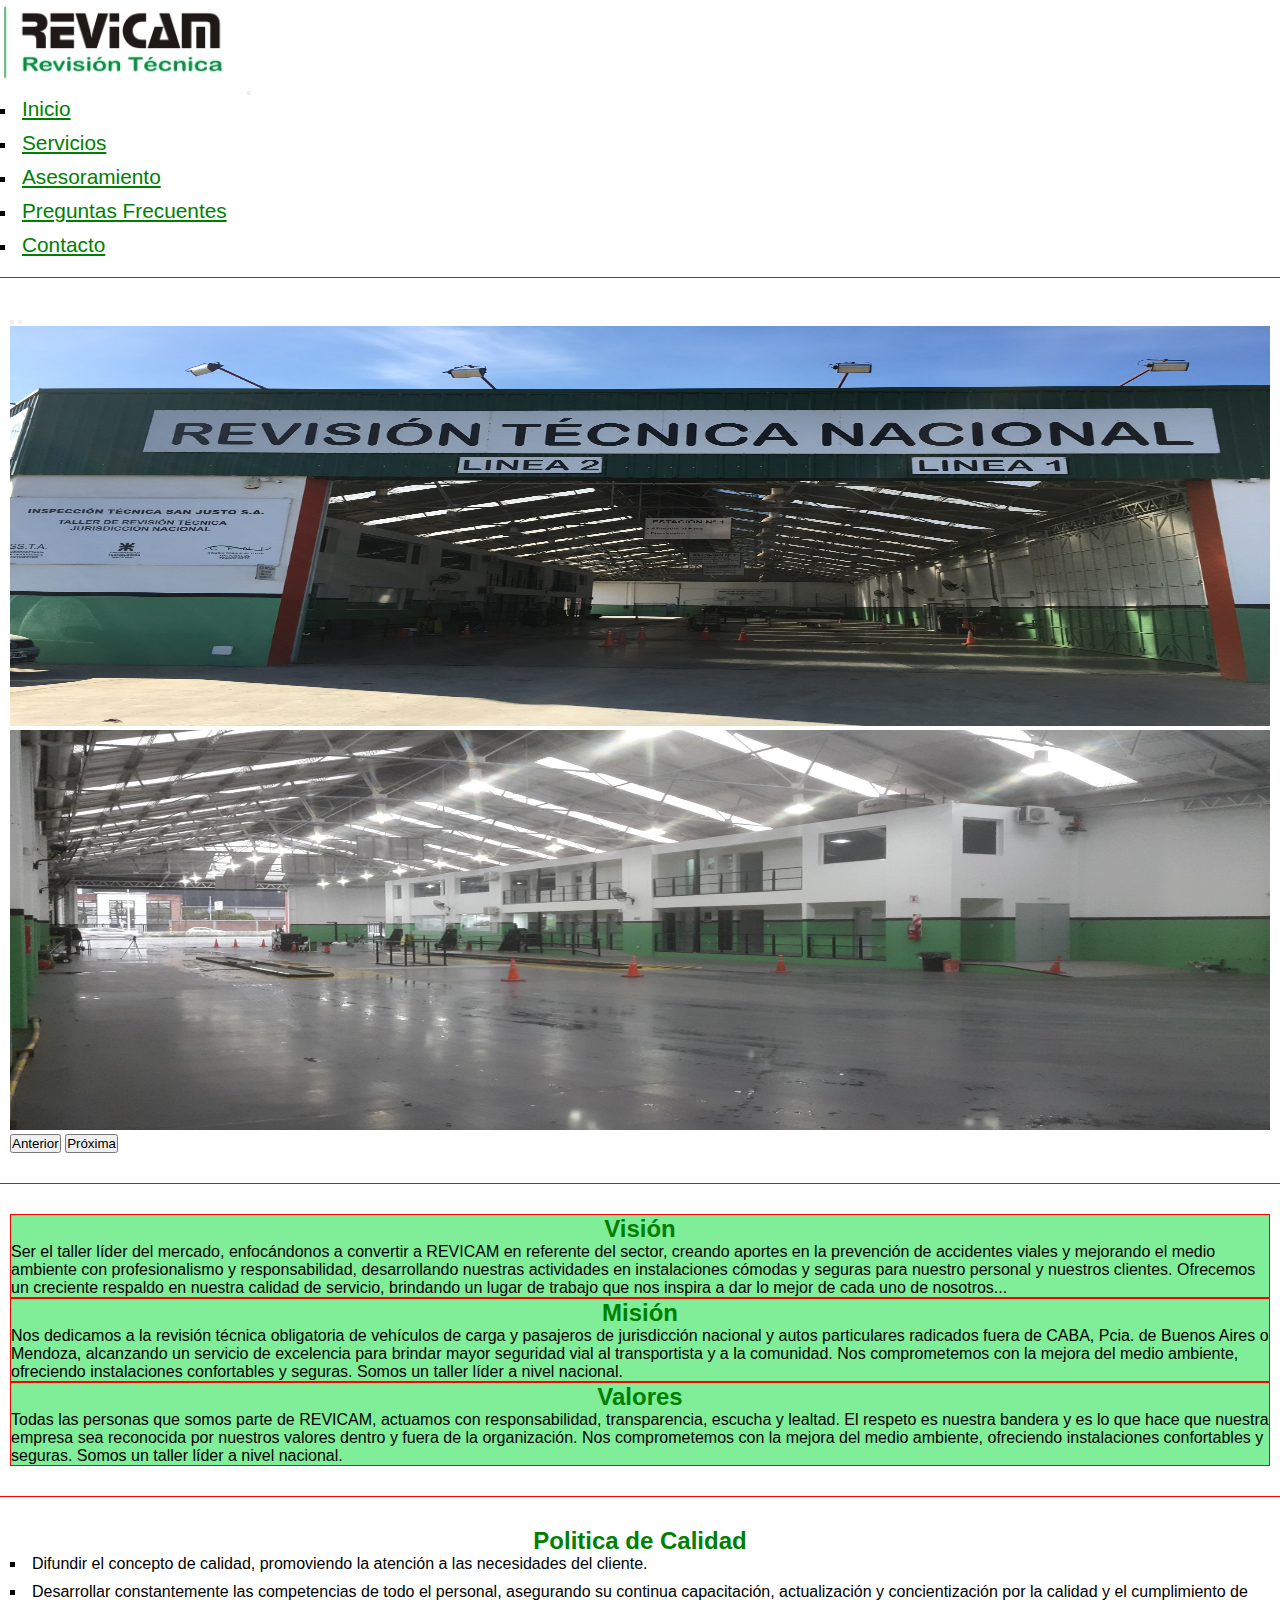
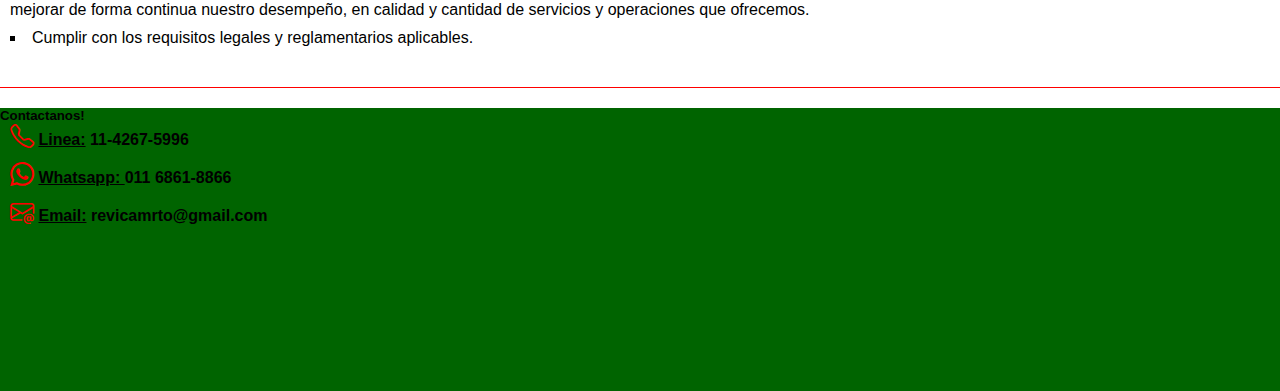
<file: index.html>
<!DOCTYPE html>
<html lang="es">

<head>
    <meta charset="UTF-8">
    <meta http-equiv="X-UA-Compatible" content="IE=edge">
    <meta name="viewport" content="width=device-width, initial-scale=1.0">
    <link href="https://cdn.jsdelivr.net/npm/bootstrap@5.3.0-alpha2/dist/css/bootstrap.min.css" rel="stylesheet"
        integrity="sha384-aFq/bzH65dt+w6FI2ooMVUpc+21e0SRygnTpmBvdBgSdnuTN7QbdgL+OapgHtvPp" crossorigin="anonymous">
    <link rel="stylesheet" href="https://cdn.jsdelivr.net/npm/bootstrap-icons@1.10.4/font/bootstrap-icons.css">
    <link rel="stylesheet" href="./css/style.css">
    <link rel="preconnect" href="https://fonts.googleapis.com">
    <link rel="preconnect" href="https://fonts.gstatic.com" crossorigin>
    <link href="https://fonts.googleapis.com/css2?family=Roboto:wght@900&display=swap" rel="stylesheet">
    <link href="https://fonts.googleapis.com/css2?family=Roboto:wght@900&family=Rubik+Iso&display=swap"
        rel="stylesheet">
    <meta name="description" content="revicam">
    <meta name="robots" content="index,follow">
    <title>REVICAM</title>

</head>

<body>
    <header class="navbar navbar-expand-lg bg-body-tertiary border-bottom">
        <div class="container">
            <a class="navbar-brand" href="#"><img src="./img/logo-revicam.jpeg" alt="" class="w-50"></a>
            <button class="navbar-toggler" type="button" data-bs-toggle="collapse" data-bs-target="#navbarNav"
                aria-controls="navbarNav" aria-expanded="false" aria-label="Toggle navigation">
                <span class="navbar-toggler-icon"></span>
            </button>
            <nav class="collapse navbar-collapse justify-content-end" id="navbarNav">
                <ul class="navbar-nav">
                    <li class="nav-item">
                        <a class="nav-link" aria-current="page" href="./index.html">Inicio</a>
                    </li>
                    <li class="nav-item">
                        <a class="nav-link" href="./pages/servicios.html">Servicios</a>
                    </li>
                    <li class="nav-item">
                        <a class="nav-link" href="./pages/asesoramiento.html">Asesoramiento</a>
                    </li>
                    <li class="nav-item">
                        <a class="nav-link" href="./pages/preguntas-frecuentes.html">Preguntas Frecuentes</a>
                    </li>
                    <li class="nav-item">
                        <a class="nav-link" href="./pages/contacto.html">Contacto</a>
                    </li>
                </ul>
            </nav>
        </div>
    </header>
    <hr class="hr">

    <main>
        <section>
            <div id="indicador-carrusel" class="carousel slide">
                <div class="carousel-indicators">
                    <button type="button" data-bs-target="#indicador-carrusel" data-bs-slide-to="0" class="active"
                        aria-current="true" aria-label="Deslizar 1"></button>
                    <button type="button" data-bs-target="#indicador-carrusel" data-bs-slide-to="1"
                        aria-label="Deslizar 2"></button>
                </div>
                <div class="carousel-inner">
                    <div class="carousel-item active">
                        <img src="./img/taller-entrada.jpeg" class="d-block w-100 img" alt="...">
                    </div>
                    <div class="carousel-item">
                        <img src="./img/taller-adentro.jpeg" class="d-block w-100 img" alt="...">
                    </div>
                </div>
                <button class="carousel-control-prev" type="button" data-bs-target="#carouselExampleIndicators"
                    data-bs-slide="prev">
                    <span class="carousel-control-prev-icon" aria-hidden="true"></span>
                    <span class="visually-hidden">Anterior</span>
                </button>
                <button class="carousel-control-next" type="button" data-bs-target="#carouselExampleIndicators"
                    data-bs-slide="next">
                    <span class="carousel-control-next-icon" aria-hidden="true"></span>
                    <span class="visually-hidden">Próxima</span>
                </button>
            </div>
        </section>
        <hr class="hr">

        <section>
            <div class="container-fluid">

                <div class="row row-eq-height justify-content-center">

                    <div class="col-lg-4 mb-4">
                        <div class="card">
                            <div class="card-body bg-1">
                                <h2 class="card-title">Visión</h2>
                                <p class="">Ser el taller líder del mercado, enfocándonos a convertir a REVICAM en
                                    referente del sector, creando aportes en la prevención de accidentes
                                    viales y mejorando el medio ambiente con profesionalismo y responsabilidad,
                                    desarrollando
                                    nuestras actividades en instalaciones cómodas y
                                    seguras para nuestro personal y nuestros clientes. Ofrecemos un creciente respaldo
                                    en
                                    nuestra calidad de servicio, brindando un lugar de
                                    trabajo que nos inspira a dar lo mejor de cada uno de nosotros...</p>

                            </div>
                        </div>
                    </div>

                    <div class="col-lg-4 mb-4">
                        <div class="card">
                            <div class="card-body bg-1">
                                <h2 class="card-title">Misión</h2>
                                <p class="">Nos dedicamos a la revisión técnica obligatoria de vehículos de carga y
                                    pasajeros de jurisdicción nacional y autos particulares radicados fuera de CABA,
                                    Pcia. de Buenos Aires o Mendoza, alcanzando un servicio de excelencia para brindar
                                    mayor
                                    seguridad vial al transportista y a la comunidad.
                                    Nos comprometemos con la mejora del medio ambiente, ofreciendo instalaciones
                                    confortables y
                                    seguras. Somos un taller líder a nivel nacional.</p>

                            </div>
                        </div>
                    </div>

                    <div class="col-lg-4 mb-4">
                        <div class="card">
                            <div class="card-body bg-1">
                                <h2 class="card-title">Valores</h2>
                                <p class="">Todas las personas que somos parte de REVICAM, actuamos con responsabilidad,
                                    transparencia, escucha y lealtad. El respeto es nuestra bandera y es lo que hace
                                    que nuestra empresa sea reconocida por nuestros valores dentro y fuera de la
                                    organización.
                                    Nos comprometemos con la mejora del medio ambiente,
                                    ofreciendo instalaciones confortables y seguras. Somos un taller líder a nivel
                                    nacional.</p>

                            </div>
                        </div>
                    </div>

                </div>

            </div>
        </section>
        <hr class="hr">
        <section class="container-fluid">
            <article>
                <div class="row">
                    <h2 class="display-6 fw-bold">Politica de Calidad</h2>
                    <div class="col-12 col-sm-12 col-lg-12">
                        <ul>
                            <li>Difundir el concepto de calidad, promoviendo la atención a las necesidades del cliente.
                            </li>
                            <li>Desarrollar constantemente las competencias de todo el personal, asegurando su continua
                                capacitación, actualización y concientización por la calidad y el cumplimiento
                                de mejorar de forma continua nuestro desempeño, en calidad y cantidad de servicios y
                                operaciones que ofrecemos.</li>
                            <li>Cumplir con los requisitos legales y reglamentarios aplicables.</li>
                        </ul>
                    </div>
                </div>
            </article>
        </section>
        <hr class="hr">
    </main>

    <footer class="container-fluid bg-verde mt-4">
        <div class="container">

            <div class="row justify-content-lg-between align-items-lg-center">
                <div class="col-12 p-3 col-sm-6 col-lg-6">

                    <h5 class="text-center">Contactanos!</h5>
                    <ul class="">
                        <li class="footer-li">
                            <div class=""><i class="bi bi-telephone iconos"></i><span class="contactanos"> <u>Linea:</u>
                                    11-4267-5996</span> </div>
                        </li>
                        <li class="footer-li">
                            <div class=""><i class="bi bi-whatsapp iconos"></i><span class="contactanos"> <u> Whatsapp: </u>011
                                    6861-8866</span></div>
                        </li>
                        <li class="footer-li">
                            <div class=""><i class="bi bi-envelope-at iconos"></i><span class="contactanos"> <u> Email:</u>
                                    revicamrto@gmail.com  </span></div>
                        </li>
                    </ul>
                </div>
                <div class="col-12 p-3 col-sm-6 col-lg-6">
                    <iframe
                        src="https://www.google.com/maps/embed?pb=!1m14!1m8!1m3!1d13113.505425941315!2d-58.4913889!3d-34.7461111!3m2!1i1024!2i768!4f13.1!3m3!1m2!1s0x95bcce46d5e62a7d%3A0x707f9d6f49f5877e!2sREVICAM%20-%20REVISION%20TECNICA%20NACIONAL!5e0!3m2!1ses-419!2sar!4v1678640644436!5m2!1ses-419!2sar"
                        width="400" height="300" style="border:0;" allowfullscreen="" loading="lazy"
                        referrerpolicy="no-referrer-when-downgrade"></iframe>
                </div>
            </div>

        </div>
    </footer>

    <script src="https://cdn.jsdelivr.net/npm/bootstrap@5.3.0-alpha2/dist/js/bootstrap.bundle.min.js"
        integrity="sha384-qKXV1j0HvMUeCBQ+QVp7JcfGl760yU08IQ+GpUo5hlbpg51QRiuqHAJz8+BrxE/N"
        crossorigin="anonymous"></script>
</body>

</html>
</file>
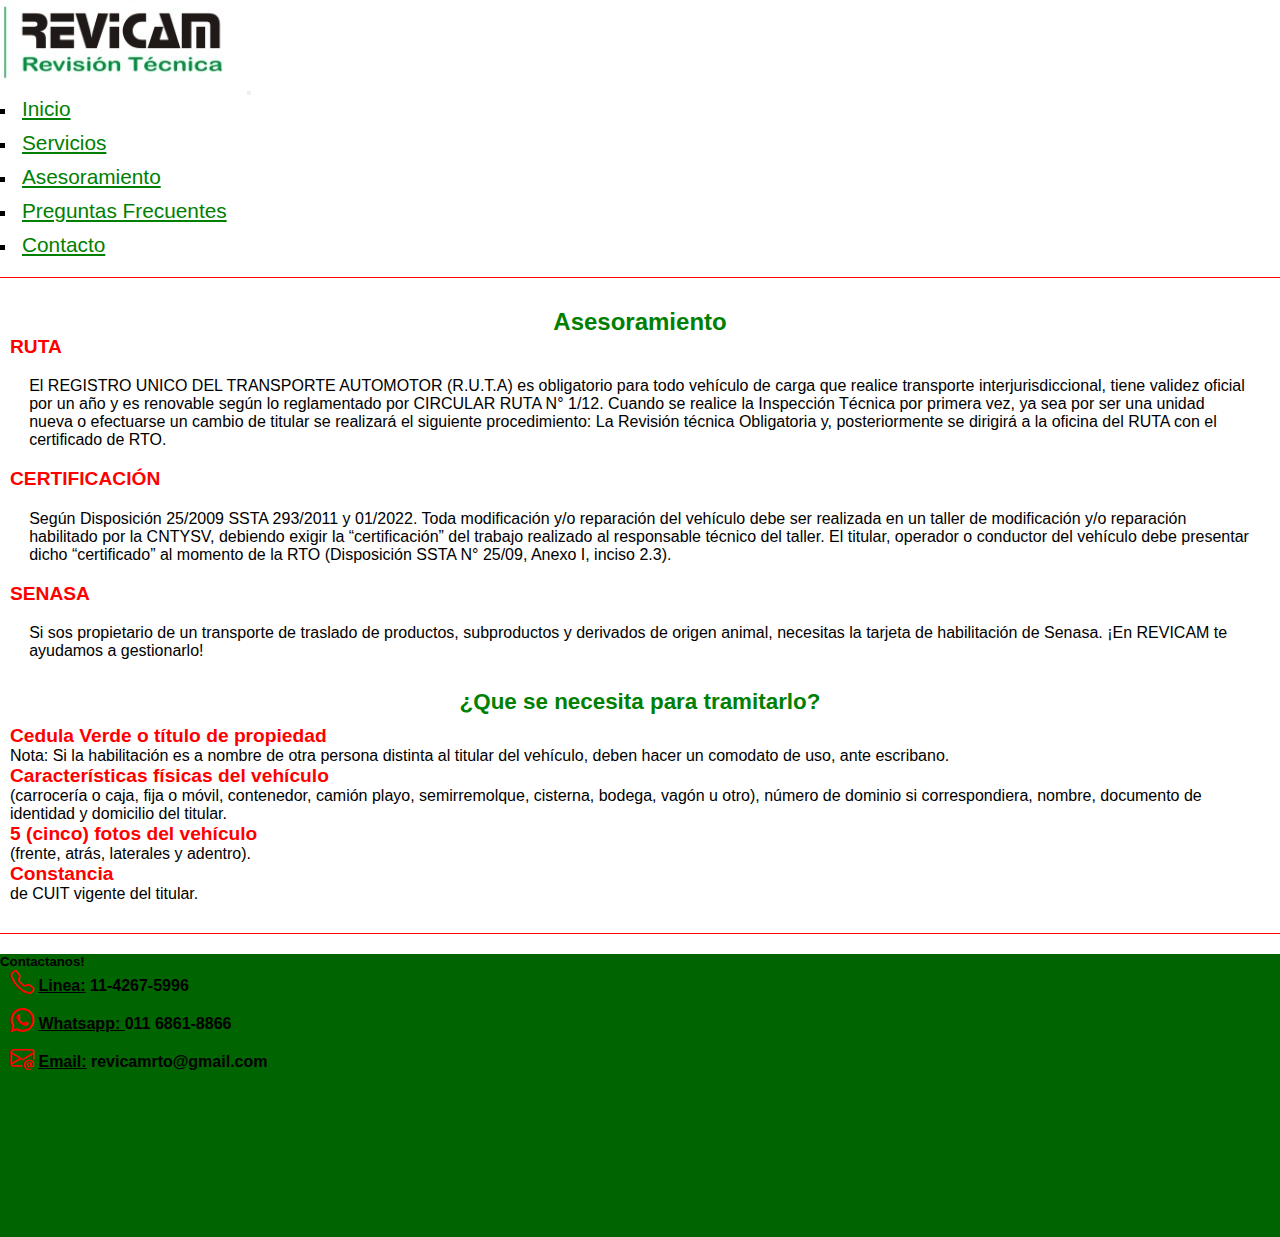
<file: pages/asesoramiento.html>
<!DOCTYPE html>
<html lang="es">

<head>
    <meta charset="UTF-8">
    <meta http-equiv="X-UA-Compatible" content="IE=edge">
    <meta name="viewport" content="width=device-width, initial-scale=1.0">
    <link href="https://cdn.jsdelivr.net/npm/bootstrap@5.3.0-alpha2/dist/css/bootstrap.min.css" rel="stylesheet"
        integrity="sha384-aFq/bzH65dt+w6FI2ooMVUpc+21e0SRygnTpmBvdBgSdnuTN7QbdgL+OapgHtvPp" crossorigin="anonymous">
    <link rel="stylesheet" href="https://cdn.jsdelivr.net/npm/bootstrap-icons@1.10.4/font/bootstrap-icons.css">
    <link rel="stylesheet" href="../css/style.css">
    <link rel="preconnect" href="https://fonts.googleapis.com">
    <link rel="preconnect" href="https://fonts.gstatic.com" crossorigin>
    <link href="https://fonts.googleapis.com/css2?family=Roboto:wght@900&display=swap" rel="stylesheet">
    <link href="https://fonts.googleapis.com/css2?family=Roboto:wght@900&family=Rubik+Iso&display=swap"
        rel="stylesheet">
    <meta name="description"
        content="Asesoramiento: Esta página contiene información útil y detallada para asesorarte en cualquier cuestión relacionada con tu vehículo, así como los consejos expertos de nuestros profesionales.">
    <meta name="robots" content="index,follow">
    <title>Asesoramiento</title>

</head>

<body>
    <header class="navbar navbar-expand-lg bg-body-tertiary border-bottom">
        <div class="container">
            <a class="navbar-brand" href="#"><img src="../img/logo-revicam.jpeg" alt="" class="w-50"></a>
            <button class="navbar-toggler" type="button" data-bs-toggle="collapse" data-bs-target="#navbarNav"
                aria-controls="navbarNav" aria-expanded="false" aria-label="Toggle navigation">
                <span class="navbar-toggler-icon"></span>
            </button>
            <nav class="collapse navbar-collapse justify-content-end" id="navbarNav">
                <ul class="navbar-nav">
                    <li class="nav-item">
                        <a class="nav-link" aria-current="page" href="../index.html">Inicio</a>
                    </li>
                    <li class="nav-item">
                        <a class="nav-link" href="../pages/servicios.html">Servicios</a>
                    </li>
                    <li class="nav-item">
                        <a class="nav-link" href="../pages/asesoramiento.html">Asesoramiento</a>
                    </li>
                    <li class="nav-item">
                        <a class="nav-link" href="../pages/preguntas-frecuentes.html">Preguntas Frecuentes</a>
                    </li>
                    <li class="nav-item">
                        <a class="nav-link" href="../pages/contacto.html">Contacto</a>
                    </li>
                </ul>
            </nav>
        </div>
    </header>
    <hr class="hr">
    <main>
        <section>
            <div class="col-12 col-sm-12 col-lg-12">
                <h2 class="display-6 fw-bold my-3">Asesoramiento</h2>

                <h4 class="h4-asesoramiento">RUTA</h4>
                <div>
                    <p class="parrafo">El REGISTRO UNICO DEL TRANSPORTE AUTOMOTOR (R.U.T.A) es obligatorio para todo
                        vehículo de carga que realice transporte interjurisdiccional,
                        tiene validez oficial por un año y es renovable según lo reglamentado por CIRCULAR RUTA N° 1/12.
                        Cuando se realice la Inspección Técnica por primera vez,
                        ya sea por ser una unidad nueva o efectuarse un cambio de titular se realizará el siguiente
                        procedimiento: La Revisión técnica Obligatoria y, posteriormente
                        se dirigirá a la oficina del RUTA con el certificado de RTO.</p>
                </div>
                <h4 class="h4-asesoramiento">CERTIFICACIÓN</h4>
                <div>
                    <p class="parrafo">Según Disposición 25/2009 SSTA 293/2011 y 01/2022.
                        Toda modificación y/o reparación del vehículo debe ser realizada en un taller de modificación
                        y/o reparación habilitado por la CNTYSV, debiendo exigir la “certificación” del trabajo
                        realizado al responsable técnico del taller.
                        El titular, operador o conductor del vehículo debe presentar dicho “certificado” al momento de
                        la RTO (Disposición SSTA N° 25/09, Anexo I, inciso 2.3).</p>
                </div>
                <h4 class="h4-asesoramiento">SENASA</h4>
                <div>
                    <p class="parrafo">Si sos propietario de un transporte de traslado de productos, subproductos y
                        derivados de origen animal, necesitas la tarjeta de habilitación de Senasa.
                        ¡En REVICAM te ayudamos a gestionarlo!</p>
                </div>
                <div class="col-12 col-sm-4 col-lg-4 div-asesoramiento">
                    <div>
                        <h3 class="h3-asesoramiento">¿Que se necesita para tramitarlo?</h3>
                        <h4 class="h4-asesoramiento">Cedula Verde o título de propiedad</h4>
                        <p>Nota: Si la habilitación es a nombre de otra persona distinta al titular del vehículo, deben
                            hacer un
                            comodato de uso, ante escribano.</p>
                    </div>
                    <div>
                        <h4 class="h4-asesoramiento">Características físicas del vehículo
                        </h4>
                        <p>(carrocería o caja, fija o móvil, contenedor, camión playo, semirremolque, cisterna, bodega,
                            vagón u
                            otro), número de dominio si correspondiera, nombre, documento de identidad y domicilio del
                            titular.
                        </p>
                    </div>
                    <div>
                        <h4 class="h4-asesoramiento">5 (cinco) fotos del vehículo
                        </h4>
                        <p>(frente, atrás, laterales y adentro).
                        </p>
                    </div>
                    <div>
                        <h4 class="h4-asesoramiento">Constancia
                        </h4>
                        <p>de CUIT vigente del titular.
                        </p>
                    </div>
                </div>
            </div>
        </section>
        <hr class="hr">
    </main>

    <footer class="container-fluid bg-verde mt-4">
        <div class="container">

            <div class="row justify-content-lg-between align-items-lg-center">
                <div class="col-12 p-3 col-sm-6 col-lg-6">

                    <h5 class="text-center">Contactanos!</h5>
                    <ul class="">
                        <li class="footer-li">
                            <div class=""><i class="bi bi-telephone iconos"></i><span class="contactanos"> <u>Linea:</u>
                                    11-4267-5996</span> </div>
                        </li>
                        <li class="footer-li">
                            <div class=""><i class="bi bi-whatsapp iconos"></i><span class="contactanos"> <u> Whatsapp: </u>011
                                    6861-8866</span></div>
                        </li>
                        <li class="footer-li">
                            <div class=""><i class="bi bi-envelope-at iconos"></i><span class="contactanos"> <u> Email:</u>
                                    revicamrto@gmail.com  </span></div>
                        </li>
                    </ul>
                </div>

                <div class="col-12 p-3 col-sm-6 col-lg-6">
                    <iframe
                        src="https://www.google.com/maps/embed?pb=!1m14!1m8!1m3!1d13113.505425941315!2d-58.4913889!3d-34.7461111!3m2!1i1024!2i768!4f13.1!3m3!1m2!1s0x95bcce46d5e62a7d%3A0x707f9d6f49f5877e!2sREVICAM%20-%20REVISION%20TECNICA%20NACIONAL!5e0!3m2!1ses-419!2sar!4v1678640644436!5m2!1ses-419!2sar"
                        width="400" height="300" style="border:0;" allowfullscreen="" loading="lazy"
                        referrerpolicy="no-referrer-when-downgrade"></iframe>
                </div>
            </div>

        </div>
    </footer>
    <script src="https://cdn.jsdelivr.net/npm/bootstrap@5.3.0-alpha2/dist/js/bootstrap.bundle.min.js"
        integrity="sha384-qKXV1j0HvMUeCBQ+QVp7JcfGl760yU08IQ+GpUo5hlbpg51QRiuqHAJz8+BrxE/N"
        crossorigin="anonymous"></script>
</body>

</html>
</file>
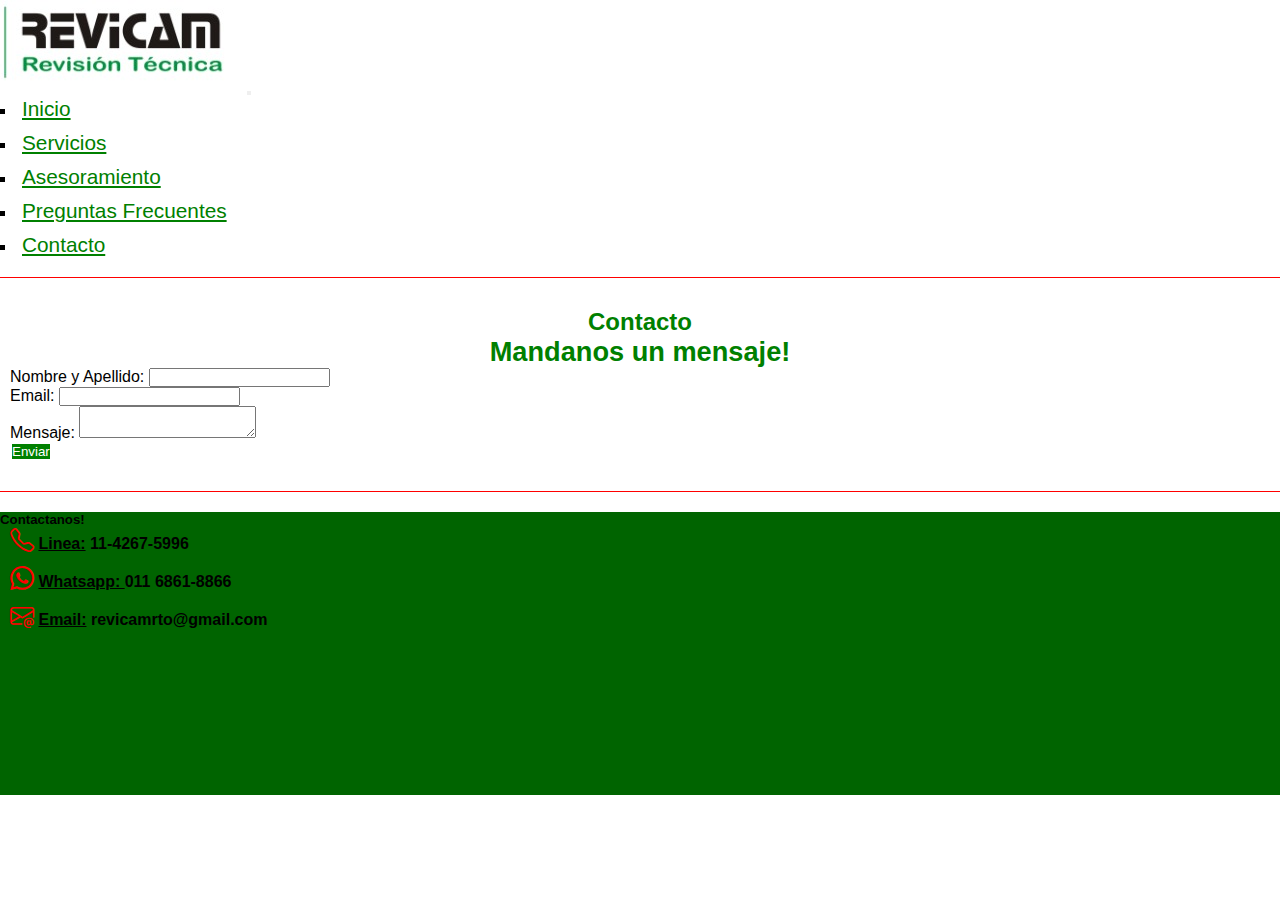
<file: pages/contacto.html>
<!DOCTYPE html>
<html lang="es">

<head>
    <meta charset="UTF-8">
    <meta http-equiv="X-UA-Compatible" content="IE=edge">
    <meta name="viewport" content="width=device-width, initial-scale=1.0">
    <link href="https://cdn.jsdelivr.net/npm/bootstrap@5.3.0-alpha2/dist/css/bootstrap.min.css" rel="stylesheet"
        integrity="sha384-aFq/bzH65dt+w6FI2ooMVUpc+21e0SRygnTpmBvdBgSdnuTN7QbdgL+OapgHtvPp" crossorigin="anonymous">
    <link rel="stylesheet" href="https://cdn.jsdelivr.net/npm/bootstrap-icons@1.10.4/font/bootstrap-icons.css">
    <link rel="stylesheet" href="../css/style.css">
    <link rel="preconnect" href="https://fonts.googleapis.com">
    <link rel="preconnect" href="https://fonts.gstatic.com" crossorigin>
    <link href="https://fonts.googleapis.com/css2?family=Roboto:wght@900&display=swap" rel="stylesheet">
    <link href="https://fonts.googleapis.com/css2?family=Roboto:wght@900&family=Rubik+Iso&display=swap"
        rel="stylesheet">
    <meta name="description"
        content="Contacto: Si necesitas ponerse en contacto con nosotros para reservaciones, consultas o soporte técnico, aquí encontrarás toda la información para comunicarte con nosotros.">
    <meta name="robots" content="index,follow">
    <title>Contacto</title>

</head>

<body>
    <header class="navbar navbar-expand-lg bg-body-tertiary border-bottom">
        <div class="container">
            <a class="navbar-brand" href="#"><img src="../img/logo-revicam.jpeg" alt="" class="w-50"></a>
            <button class="navbar-toggler" type="button" data-bs-toggle="collapse" data-bs-target="#navbarNav"
                aria-controls="navbarNav" aria-expanded="false" aria-label="Toggle navigation">
                <span class="navbar-toggler-icon"></span>
            </button>
            <nav class="collapse navbar-collapse justify-content-end" id="navbarNav">
                <ul class="navbar-nav">
                    <li class="nav-item">
                        <a class="nav-link" aria-current="page" href="../index.html">Inicio</a>
                    </li>
                    <li class="nav-item">
                        <a class="nav-link" href="../pages/servicios.html">Servicios</a>
                    </li>
                    <li class="nav-item">
                        <a class="nav-link" href="../pages/asesoramiento.html">Asesoramiento</a>
                    </li>
                    <li class="nav-item">
                        <a class="nav-link" href="../pages/preguntas-frecuentes.html">Preguntas Frecuentes</a>
                    </li>
                    <li class="nav-item">
                        <a class="nav-link" href="../pages/contacto.html">Contacto</a>
                    </li>
                </ul>
            </nav>
        </div>
    </header>
    <hr class="hr">
    <main>
        <section class="container">
            <div>
                <h2 class="display-6 fw-bold my-3">Contacto</h2>
                <h3 class="m-3">Mandanos un mensaje!</h3>

                <form>
                    <div class="row">
                        <div class="col-12 col-md-6 col-lg-6 m-3">
                            <div class="mb-3">
                                <div class="form-group">
                                    <label for="nombre" class="form-label">Nombre y Apellido:</label>
                                    <input type="text" class="form-control" id="nombre">
                                </div>
                            </div>
                            <div class="mb-3">
                                <div class="form-group">
                                    <label for="email" class="form-label">Email:</label>
                                    <input type="email" class="form-control" id="email">
                                </div>
                            </div>
                            <div class="mb-3">
                                <div class="form-group">
                                    <label for="mensaje" class="form-label">Mensaje:</label>
                                    <textarea class="form-control" id="mensaje"></textarea>
                                </div>
                            </div>
                        </div>
                    </div>
                    <button type="submit" class="btn boton m-3">Enviar</button>
                </form>
    </main>
    <hr class="hr">
    <footer class="container-fluid bg-verde mt-4
    ">
        <div class="container">

            <div class="row justify-content-lg-between align-items-lg-center">
                <div class="col-12 p-3 col-sm-6 col-lg-6">

                    <h5 class="text-center">Contactanos!</h5>
                    <ul class="">
                        <li class="footer-li">
                            <div class=""><i class="bi bi-telephone iconos"></i><span class="contactanos"> <u>Linea:</u>
                                    11-4267-5996</span> </div>
                        </li>
                        <li class="footer-li">
                            <div class=""><i class="bi bi-whatsapp iconos"></i><span class="contactanos"> <u> Whatsapp: </u>011
                                    6861-8866</span></div>
                        </li>
                        <li class="footer-li">
                            <div class=""><i class="bi bi-envelope-at iconos"></i><span class="contactanos"> <u> Email:</u>
                                    revicamrto@gmail.com  </span></div>
                        </li>
                    </ul>
                </div>
                <div class="col-12 p-3 col-md-6 col-lg-6">
                    <iframe
                        src="https://www.google.com/maps/embed?pb=!1m14!1m8!1m3!1d13113.505425941315!2d-58.4913889!3d-34.7461111!3m2!1i1024!2i768!4f13.1!3m3!1m2!1s0x95bcce46d5e62a7d%3A0x707f9d6f49f5877e!2sREVICAM%20-%20REVISION%20TECNICA%20NACIONAL!5e0!3m2!1ses-419!2sar!4v1678640644436!5m2!1ses-419!2sar"
                        width="400" height="300" style="border:0;" allowfullscreen="" loading="lazy"
                        referrerpolicy="no-referrer-when-downgrade"></iframe>
                </div>
            </div>

        </div>
    </footer>
    <script src="https://cdn.jsdelivr.net/npm/bootstrap@5.3.0-alpha2/dist/js/bootstrap.bundle.min.js"
        integrity="sha384-qKXV1j0HvMUeCBQ+QVp7JcfGl760yU08IQ+GpUo5hlbpg51QRiuqHAJz8+BrxE/N"
        crossorigin="anonymous"></script>

</body>

</html>
</file>
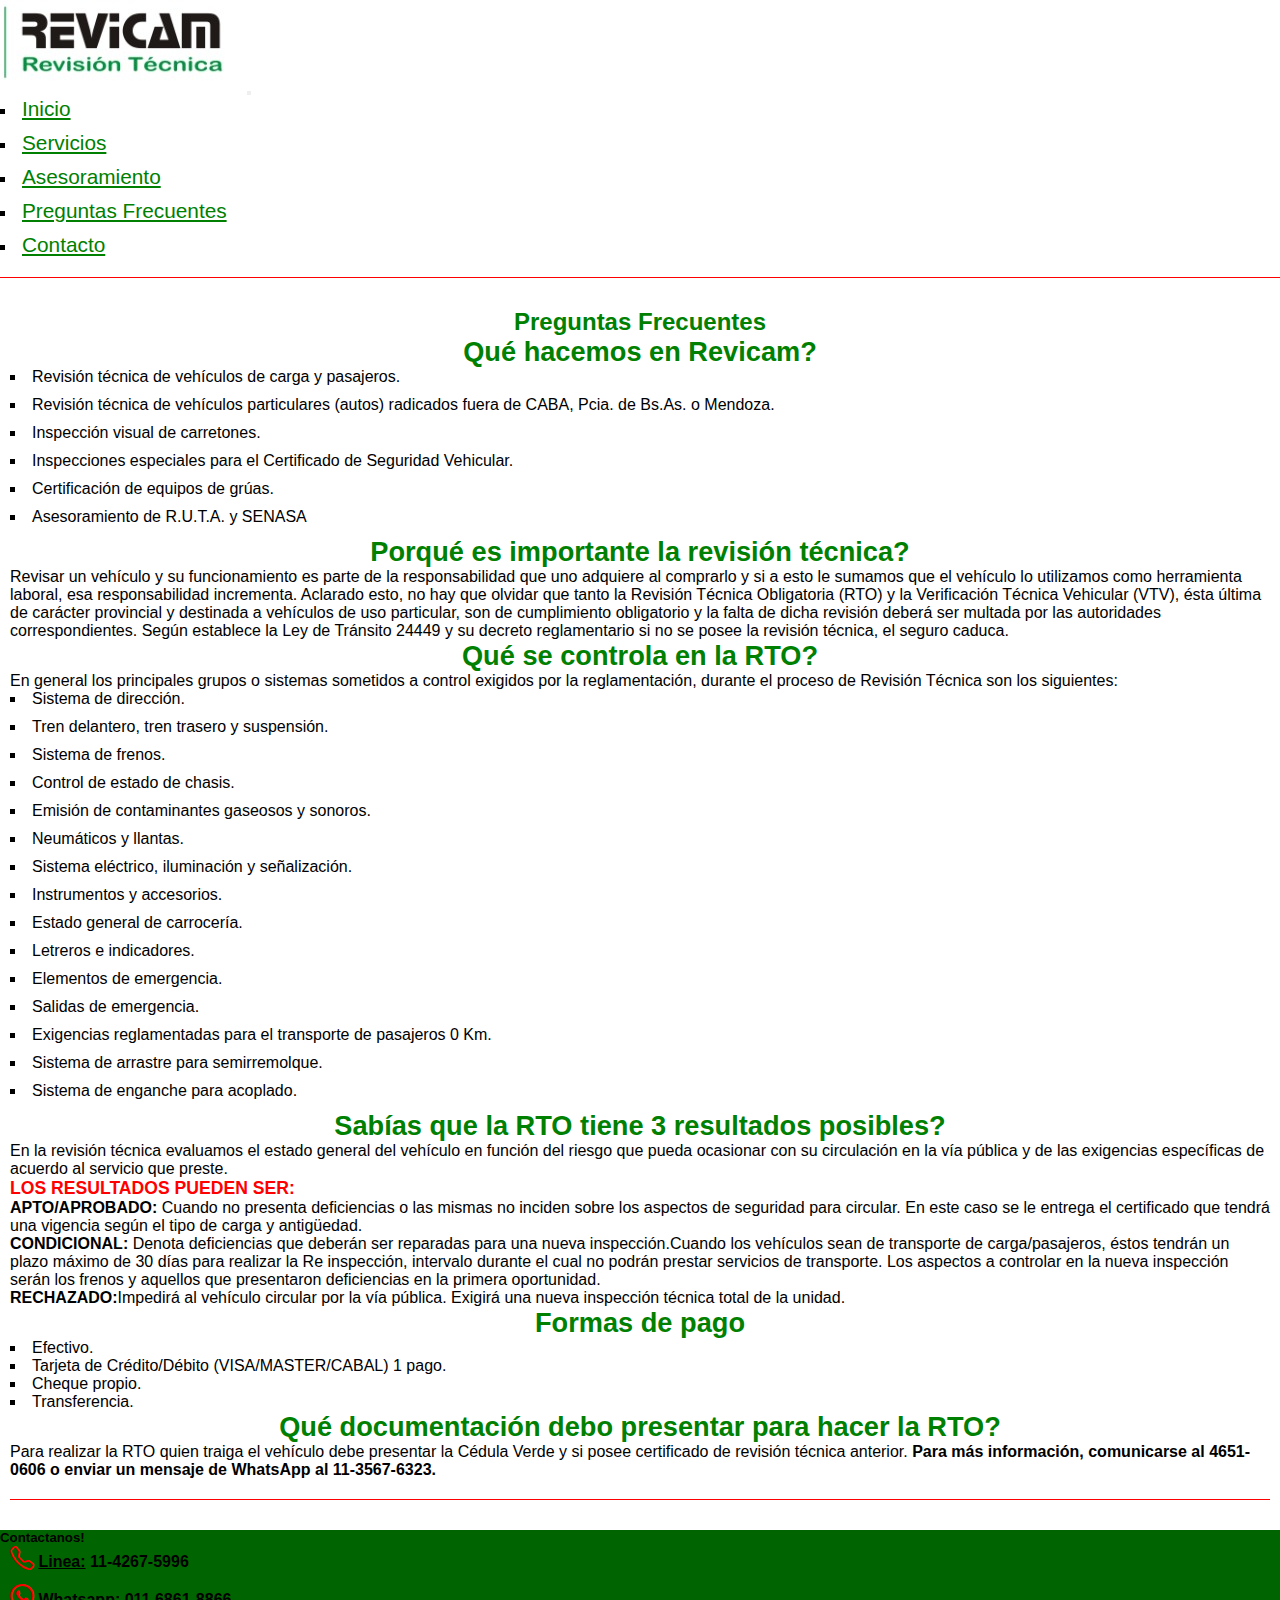
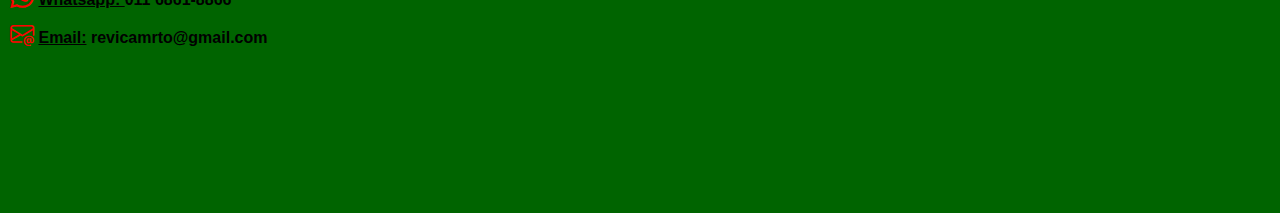
<file: pages/preguntas-frecuentes.html>
<!DOCTYPE html>
<html lang="es">

<head>
    <meta charset="UTF-8">
    <meta http-equiv="X-UA-Compatible" content="IE=edge">
    <meta name="viewport" content="width=device-width, initial-scale=1.0">
    <link href="https://cdn.jsdelivr.net/npm/bootstrap@5.3.0-alpha2/dist/css/bootstrap.min.css" rel="stylesheet"
        integrity="sha384-aFq/bzH65dt+w6FI2ooMVUpc+21e0SRygnTpmBvdBgSdnuTN7QbdgL+OapgHtvPp" crossorigin="anonymous">
    <link rel="stylesheet" href="https://cdn.jsdelivr.net/npm/bootstrap-icons@1.10.4/font/bootstrap-icons.css">
    <link rel="stylesheet" href="../css/style.css">
    <link rel="preconnect" href="https://fonts.googleapis.com">
    <link rel="preconnect" href="https://fonts.gstatic.com" crossorigin>
    <link href="https://fonts.googleapis.com/css2?family=Roboto:wght@900&display=swap" rel="stylesheet">
    <link href="https://fonts.googleapis.com/css2?family=Roboto:wght@900&family=Rubik+Iso&display=swap"
        rel="stylesheet">
    <meta name="description"
        content="Preguntas Frecuentes: Si tienes dudas sobre la revisión técnica de tu vehículo, esta es la página para ti. Contiene las preguntas más frecuentes y sus respuestas para aclarar tus dudas.">
    <meta name="robots" content="index,follow">

    <title>Preguntas Frecuentes</title>

</head>

<body>
    <header class="navbar navbar-expand-lg bg-body-tertiary border-bottom">
        <div class="container">
            <a class="navbar-brand" href="#"><img src="../img/logo-revicam.jpeg" alt="" class="w-50"></a>
            <button class="navbar-toggler" type="button" data-bs-toggle="collapse" data-bs-target="#navbarNav"
                aria-controls="navbarNav" aria-expanded="false" aria-label="Toggle navigation">
                <span class="navbar-toggler-icon"></span>
            </button>
            <nav class="collapse navbar-collapse justify-content-end" id="navbarNav">
                <ul class="navbar-nav">
                    <li class="nav-item">
                        <a class="nav-link" aria-current="page" href="../index.html">Inicio</a>
                    </li>
                    <li class="nav-item">
                        <a class="nav-link" href="../pages/servicios.html">Servicios</a>
                    </li>
                    <li class="nav-item">
                        <a class="nav-link" href="../pages/asesoramiento.html">Asesoramiento</a>
                    </li>
                    <li class="nav-item">
                        <a class="nav-link" href="../pages/preguntas-frecuentes.html">Preguntas Frecuentes</a>
                    </li>
                    <li class="nav-item">
                        <a class="nav-link" href="../pages/contacto.html">Contacto</a>
                    </li>
                </ul>
            </nav>
        </div>
    </header>
    <hr class="hr">
    <main>
        <section class="container-fluid">
            <article>
                <div class="col-12 text-center">
                    <h2 class="display-6 fw-bold my-3">Preguntas Frecuentes</h2>

                    <h3>Qué hacemos en Revicam?</h3>
                    <ul>
                        <li>Revisión técnica de vehículos de carga y pasajeros.</li>
                        <li>Revisión técnica de vehículos particulares (autos) radicados fuera de CABA, Pcia. de Bs.As.
                            o Mendoza.</li>
                        <li>Inspección visual de carretones.</li>
                        <li>Inspecciones especiales para el Certificado de Seguridad Vehicular.</li>
                        <li>Certificación de equipos de grúas.</li>
                        <li>Asesoramiento de R.U.T.A. y SENASA</li>
                    </ul>
                </div>
                <div class="col-12 text-center">
                    <h3>Porqué es importante la revisión técnica?</h3>
                    <span>Revisar un vehículo y su funcionamiento es parte de la responsabilidad que uno adquiere al
                        comprarlo y si a esto le sumamos que el vehículo lo utilizamos como herramienta laboral, esa
                        responsabilidad incrementa.
                        Aclarado esto, no hay que olvidar que tanto la Revisión Técnica Obligatoria (RTO) y la
                        Verificación Técnica Vehicular (VTV), ésta última de carácter provincial y destinada a vehículos
                        de uso particular, son de cumplimiento obligatorio y la falta de dicha revisión deberá ser
                        multada por las autoridades correspondientes. Según establece la Ley de Tránsito 24449 y su
                        decreto reglamentario si no se posee la revisión técnica, el seguro caduca.</span>
                </div>
                <div class="col-12 text-center">
                    <h3>Qué se controla en la RTO?</h3>
                    <span>En general los principales grupos o sistemas sometidos a control ​exigidos por la
                        reglamentación, durante el proceso de Revisión Técnica son los siguientes:</span>
                    <ul>
                        <li>Sistema de dirección.</li>
                        <li>Tren delantero, tren trasero y suspensión.</li>
                        <li>Sistema de frenos.</li>
                        <li>Control de estado de chasis.</li>
                        <li>Emisión de contaminantes gaseosos y sonoros.</li>
                        <li>Neumáticos y llantas.</li>
                        <li>Sistema eléctrico, iluminación y señalización.</li>
                        <li>Instrumentos y accesorios.</li>
                        <li>Estado general de carrocería.</li>
                        <li>Letreros e indicadores.</li>
                        <li>Elementos de emergencia.</li>
                        <li>Salidas de emergencia.</li>
                        <li>Exigencias reglamentadas para el transporte de pasajeros 0 Km.</li>
                        <li>Sistema de arrastre para semirremolque.</li>
                        <li>Sistema de enganche para acoplado.</li>
                    </ul>
                </div>
                <div class="col-12 text-center">
                    <h3>Sabías que la RTO tiene 3 resultados posibles?</h3>
                    <p>En la revisión técnica evaluamos el estado general del vehículo en función del riesgo que
                        pueda ocasionar con su circulación en la vía pública y de las exigencias específicas de
                        acuerdo al servicio que preste.
                    </p>
                    <p>
                        <span class="span"><strong>LOS RESULTADOS PUEDEN SER:</strong></span>
                        <br>
                        <strong>APTO/APROBADO:</strong> Cuando no presenta deficiencias o las mismas no inciden sobre
                        los
                        aspectos de
                        seguridad para circular. En este caso se le entrega el certificado que tendrá una vigencia
                        según el tipo de carga y antigüedad.
                    </p>
                    <p>
                        <strong>CONDICIONAL:</strong> Denota deficiencias que deberán ser reparadas para una nueva
                        inspección.Cuando los vehículos sean de transporte de carga/pasajeros, éstos tendrán un plazo
                        máximo de 30 días para realizar la Re inspección, intervalo durante el cual no podrán prestar
                        servicios de transporte. Los aspectos a controlar en la nueva inspección serán los frenos y
                        aquellos que presentaron deficiencias en la primera oportunidad.
                    </p>
                    <p>
                        <strong>RECHAZADO:</strong>Impedirá al vehículo circular por la vía pública.
                        Exigirá una nueva inspección técnica total de la unidad.
                    </p>
                </div>
                <div class="col-12 text-center">
                    <h3>Formas de pago</h3>
                    <ol>
                        <li>Efectivo.</li>
                        <li>Tarjeta de Crédito/Débito (VISA/MASTER/CABAL) 1 pago.</li>
                        <li>Cheque propio.</li>
                        <li>Transferencia.</li>
                    </ol>
                </div>
                <div>
                    <h3>Qué documentación debo presentar para hacer la RTO?</h3>
                    <span>Para realizar la RTO quien traiga el vehículo debe presentar la Cédula Verde ​y si posee
                        certificado de revisión técnica anterior.
                        <strong>Para más información, comunicarse al 4651-0606 o enviar un mensaje de WhatsApp al
                            11-3567-6323.</strong></span>
                </div>
                <hr class="hr">
            </article>
        </section>

    </main>

    <footer class="container-fluid bg-verde mt-4">
        <div class="container">

            <div class="row justify-content-lg-between align-items-lg-center">
                <div class="col-12 p-3 col-sm-6 col-lg-6">

                    <h5 class="text-center">Contactanos!</h5>
                    <ul class="">
                        <li class="footer-li">
                            <div class=""><i class="bi bi-telephone iconos"></i><span class="contactanos"> <u>Linea:</u>
                                    11-4267-5996</span> </div>
                        </li>
                        <li class="footer-li">
                            <div class=""><i class="bi bi-whatsapp iconos"></i><span class="contactanos"> <u> Whatsapp: </u>011
                                    6861-8866</span></div>
                        </li>
                        <li class="footer-li">
                            <div class=""><i class="bi bi-envelope-at iconos"></i><span class="contactanos"> <u> Email:</u>
                                    revicamrto@gmail.com  </span></div>
                        </li>
                    </ul>
                </div>

                <div class="col-12 p-3 col-lg-6">
                    <iframe
                        src="https://www.google.com/maps/embed?pb=!1m14!1m8!1m3!1d13113.505425941315!2d-58.4913889!3d-34.7461111!3m2!1i1024!2i768!4f13.1!3m3!1m2!1s0x95bcce46d5e62a7d%3A0x707f9d6f49f5877e!2sREVICAM%20-%20REVISION%20TECNICA%20NACIONAL!5e0!3m2!1ses-419!2sar!4v1678640644436!5m2!1ses-419!2sar"
                        width="400" height="300" style="border:0;" allowfullscreen="" loading="lazy"
                        referrerpolicy="no-referrer-when-downgrade"></iframe>
                </div>
            </div>

        </div>
    </footer>
    <script src="https://cdn.jsdelivr.net/npm/bootstrap@5.3.0-alpha2/dist/js/bootstrap.bundle.min.js"
        integrity="sha384-qKXV1j0HvMUeCBQ+QVp7JcfGl760yU08IQ+GpUo5hlbpg51QRiuqHAJz8+BrxE/N"
        crossorigin="anonymous"></script>
</body>

</html>
</file>
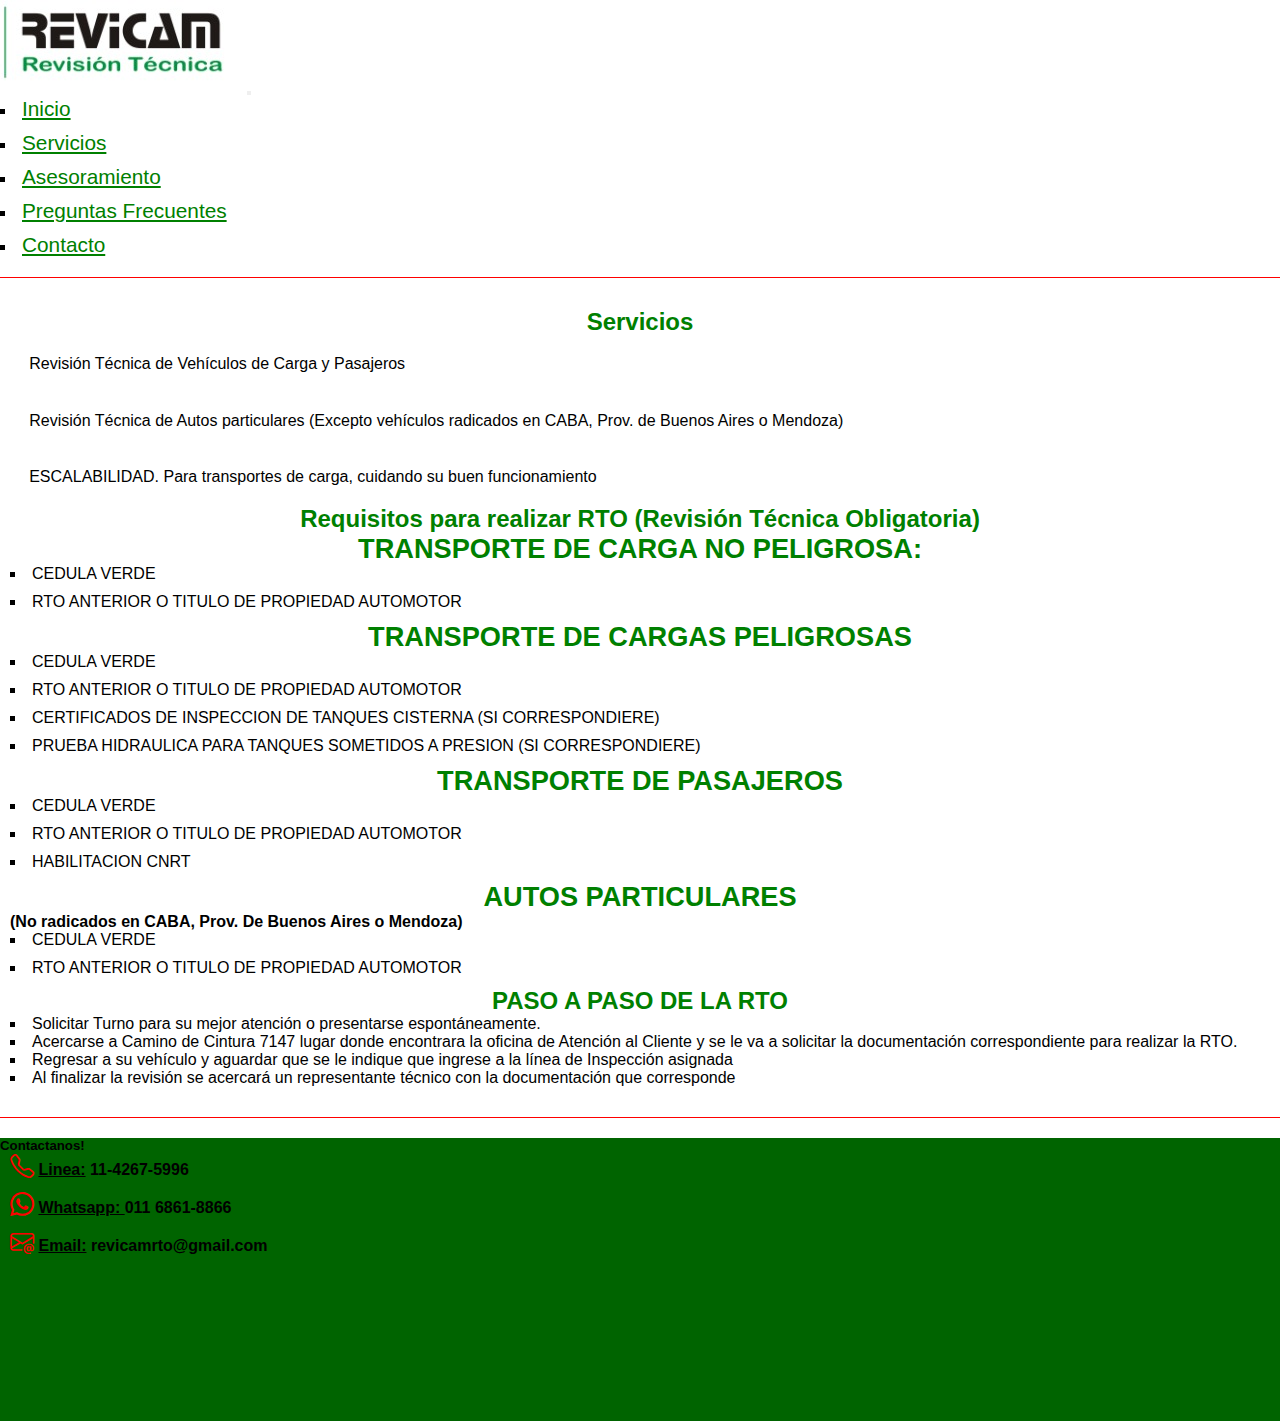
<file: pages/servicios.html>
<!DOCTYPE html>
<html lang="es">

<head>
    <meta charset="UTF-8">
    <meta http-equiv="X-UA-Compatible" content="IE=edge">
    <meta name="viewport" content="width=device-width, initial-scale=1.0">
    <link href="https://cdn.jsdelivr.net/npm/bootstrap@5.3.0-alpha2/dist/css/bootstrap.min.css" rel="stylesheet"
        integrity="sha384-aFq/bzH65dt+w6FI2ooMVUpc+21e0SRygnTpmBvdBgSdnuTN7QbdgL+OapgHtvPp" crossorigin="anonymous">
    <link rel="stylesheet" href="https://cdn.jsdelivr.net/npm/bootstrap-icons@1.10.4/font/bootstrap-icons.css">
    <link rel="stylesheet" href="../css/style.css">
    <link rel="preconnect" href="https://fonts.googleapis.com">
    <link rel="preconnect" href="https://fonts.gstatic.com" crossorigin>
    <link href="https://fonts.googleapis.com/css2?family=Roboto:wght@900&display=swap" rel="stylesheet">
    <link href="https://fonts.googleapis.com/css2?family=Roboto:wght@900&family=Rubik+Iso&display=swap"
        rel="stylesheet">
    <meta name="description"
        content="Servicios: Aquí podrás encontrar todos los servicios que ofrecemos para la revisión y mantenimiento de vehículos, incluyendo precios, detalles y cualquier información adicional.">
    <meta name="robots" content="index,follow">
    <title>Servicios</title>

</head>

<body>
    <header class="navbar navbar-expand-lg bg-body-tertiary border-bottom">
        <div class="container">
            <a class="navbar-brand" href="#"><img src="../img/logo-revicam.jpeg" alt="" class="w-50"></a>
            <button class="navbar-toggler" type="button" data-bs-toggle="collapse" data-bs-target="#navbarNav"
                aria-controls="navbarNav" aria-expanded="false" aria-label="Toggle navigation">
                <span class="navbar-toggler-icon"></span>
            </button>
            <nav class="collapse navbar-collapse justify-content-end" id="navbarNav">
                <ul class="navbar-nav">
                    <li class="nav-item">
                        <a class="nav-link" aria-current="page" href="../index.html">Inicio</a>
                    </li>
                    <li class="nav-item">
                        <a class="nav-link" href="../pages/servicios.html">Servicios</a>
                    </li>
                    <li class="nav-item">
                        <a class="nav-link" href="../pages/asesoramiento.html">Asesoramiento</a>
                    </li>
                    <li class="nav-item">
                        <a class="nav-link" href="../pages/preguntas-frecuentes.html">Preguntas Frecuentes</a>
                    </li>
                    <li class="nav-item">
                        <a class="nav-link" href="../pages/contacto.html">Contacto</a>
                    </li>
                </ul>
            </nav>
        </div>
    </header>
    <hr class="hr">
    <main>
        <section>
            <div class="container-fluid">
                <div class="col-12 col-sm-12 col-lg-12">

                    <h2 class="display-6 fw-bold my-3">Servicios</h2>
                    <div>
                        <div>
                            <p class="parrafo col-12 text-center">Revisión Técnica de Vehículos de Carga y Pasajeros</p>
                        </div>
                        <div>
                            <p class="parrafo col-12 text-center">Revisión Técnica de Autos particulares (Excepto
                                vehículos radicados en CABA,
                                Prov. de Buenos Aires o Mendoza)</p>
                        </div>
                        <div>
                            <p class="parrafo col-12 text-center">ESCALABILIDAD. Para transportes de carga, cuidando su
                                buen funcionamiento</p>
                        </div>
                    </div>
                    <h2>Requisitos para realizar RTO (Revisión Técnica Obligatoria)</h2>
                    <h3>TRANSPORTE DE CARGA NO PELIGROSA:</h3>
                    <ul class="col-12 text-center">
                        <li>CEDULA VERDE</li>
                        <li>RTO ANTERIOR O TITULO DE PROPIEDAD AUTOMOTOR</li>
                    </ul>
                    <h3>TRANSPORTE DE CARGAS PELIGROSAS</h3>
                    <ul class="col-12 text-center">
                        <li>CEDULA VERDE</li>
                        <li>RTO ANTERIOR O TITULO DE PROPIEDAD AUTOMOTOR</li>
                        <li>CERTIFICADOS DE INSPECCION DE TANQUES CISTERNA (SI CORRESPONDIERE)</li>
                        <li>PRUEBA HIDRAULICA PARA TANQUES SOMETIDOS A PRESION (SI CORRESPONDIERE)</li>
                    </ul>
                    <h3>TRANSPORTE DE PASAJEROS</h3>
                    <ul class="col-12 text-center">
                        <li>CEDULA VERDE</li>
                        <li>RTO ANTERIOR O TITULO DE PROPIEDAD AUTOMOTOR</li>
                        <li>HABILITACION CNRT</li>
                    </ul>
                    <h3>AUTOS PARTICULARES</h3>
                    <h4 class="col-12 text-center">(No radicados en CABA, Prov. De Buenos Aires o Mendoza)</h4>
                    <ul class="col-12 text-center">
                        <li>CEDULA VERDE</li>
                        <li>RTO ANTERIOR O TITULO DE PROPIEDAD AUTOMOTOR</li>
                    </ul>
                    <h2>PASO A PASO DE LA RTO</h2>
                    <ol class="col-12 text-center">
                        <li>Solicitar Turno para su mejor atención o presentarse espontáneamente.</li>
                        <li>Acercarse a Camino de Cintura 7147 lugar donde encontrara la oficina de Atención al Cliente
                            y se le va a
                            solicitar la documentación correspondiente para realizar la RTO.</li>
                        <li>Regresar a su vehículo y aguardar que se le indique que ingrese a la línea de Inspección
                            asignada</li>
                        <li>Al finalizar la revisión se acercará un representante técnico con la documentación que
                            corresponde</li>
                    </ol>
                </div>
            </div>
        </section>

    </main>
    <hr class="hr">

    <footer class="container-fluid bg-verde mt-4">
        <div class="container">

            <div class="row justify-content-lg-between align-items-lg-center">
                <div class="col-12 p-3 col-sm-6 col-lg-6">

                    <h5 class="text-center">Contactanos!</h5>
                    <ul class="">
                        <li class="footer-li">
                            <div class=""><i class="bi bi-telephone iconos"></i><span class="contactanos"> <u>Linea:</u>
                                    11-4267-5996</span> </div>
                        </li>
                        <li class="footer-li">
                            <div class=""><i class="bi bi-whatsapp iconos"></i><span class="contactanos"> <u> Whatsapp: </u>011
                                    6861-8866</span></div>
                        </li>
                        <li class="footer-li">
                            <div class=""><i class="bi bi-envelope-at iconos"></i><span class="contactanos"> <u> Email:</u>
                                    revicamrto@gmail.com  </span></div>
                        </li>
                    </ul>
                </div>

                <div class="col-12 p-3 col-lg-6">
                    <iframe
                        src="https://www.google.com/maps/embed?pb=!1m14!1m8!1m3!1d13113.505425941315!2d-58.4913889!3d-34.7461111!3m2!1i1024!2i768!4f13.1!3m3!1m2!1s0x95bcce46d5e62a7d%3A0x707f9d6f49f5877e!2sREVICAM%20-%20REVISION%20TECNICA%20NACIONAL!5e0!3m2!1ses-419!2sar!4v1678640644436!5m2!1ses-419!2sar"
                        width="400" height="300" style="border:0;" allowfullscreen="" loading="lazy"
                        referrerpolicy="no-referrer-when-downgrade"></iframe>
                </div>
            </div>

        </div>
    </footer>
    <script src="https://cdn.jsdelivr.net/npm/bootstrap@5.3.0-alpha2/dist/js/bootstrap.bundle.min.js"
        integrity="sha384-qKXV1j0HvMUeCBQ+QVp7JcfGl760yU08IQ+GpUo5hlbpg51QRiuqHAJz8+BrxE/N"
        crossorigin="anonymous"></script>
</body>

</html>
</file>
<file: css/style.css>
* {
  margin: 0;
  padding: 0;
  font-family: "Segoe UI", Tahoma, Geneva, Verdana, sans-serif;
}

h1 {
  color: green;
}

body {
  background-color: white;
}

h3 {
  color: green;
  font-size: 1.7em;
  text-align: center;
}

.span {
  font-size: 1.1em;
  color: red;
}

.hr {
  border: none;
  border-top: 1px solid red;
  margin: 20px 0;
}

.div-contacto {
  margin-top: 20px;
}

.a-titulo {
  color: green;
}

.h3-asesoramiento {
  font-size: 1.4em;
  padding: 10px;
}

.h4-asesoramiento {
  color: red;
  font-size: 1.2em;
  font-weight: bold;
}

.nav-link {
  color: green;
  font-size: 1.3em;
}

.boton {
  background-color: green;
  border: 2px solid;
  color: white;
}

iframe {
  max-width: 100%;
  height: auto;
}

.img {
  width: 100%;
  height: 400px;
  background-size: cover;
}

div i {
  padding-left: 10px;
}

.bg-verde {
  background-color: darkgreen;
}

.footer-li {
  list-style-type: none;
}

.iconos {
  font-weight: bold;
  color: red;
  font-size: 24px;
}

.contactanos {
  font-weight: bold;
}

h5 {
  font-weight: bold;
}

.boton {
  background-color: green;
  border: 2px solid;
  color: white;
}

.parrafo {
  font-family: "Segoe UI", Tahoma, Geneva, Verdana, sans-serif;
  font-size: 1em;
  text-align: left;
  padding: 1.2rem;
}

ul {
  list-style-type: none;
}
ul li {
  margin-bottom: 10px;
}

.bg-1 {
  background-color: #80ed99;
  padding: 60px 10;
  border: 1px solid red;
}

div h2 {
  color: green;
  font-size: 1.5em;
  text-align: center;
}

section {
  padding: 10px;
}

ul {
  list-style-type: square;
  list-style-position: inside;
}

ol {
  list-style-type: square;
  list-style-position: inside;
}

/*# sourceMappingURL=style.css.map */
</file>
